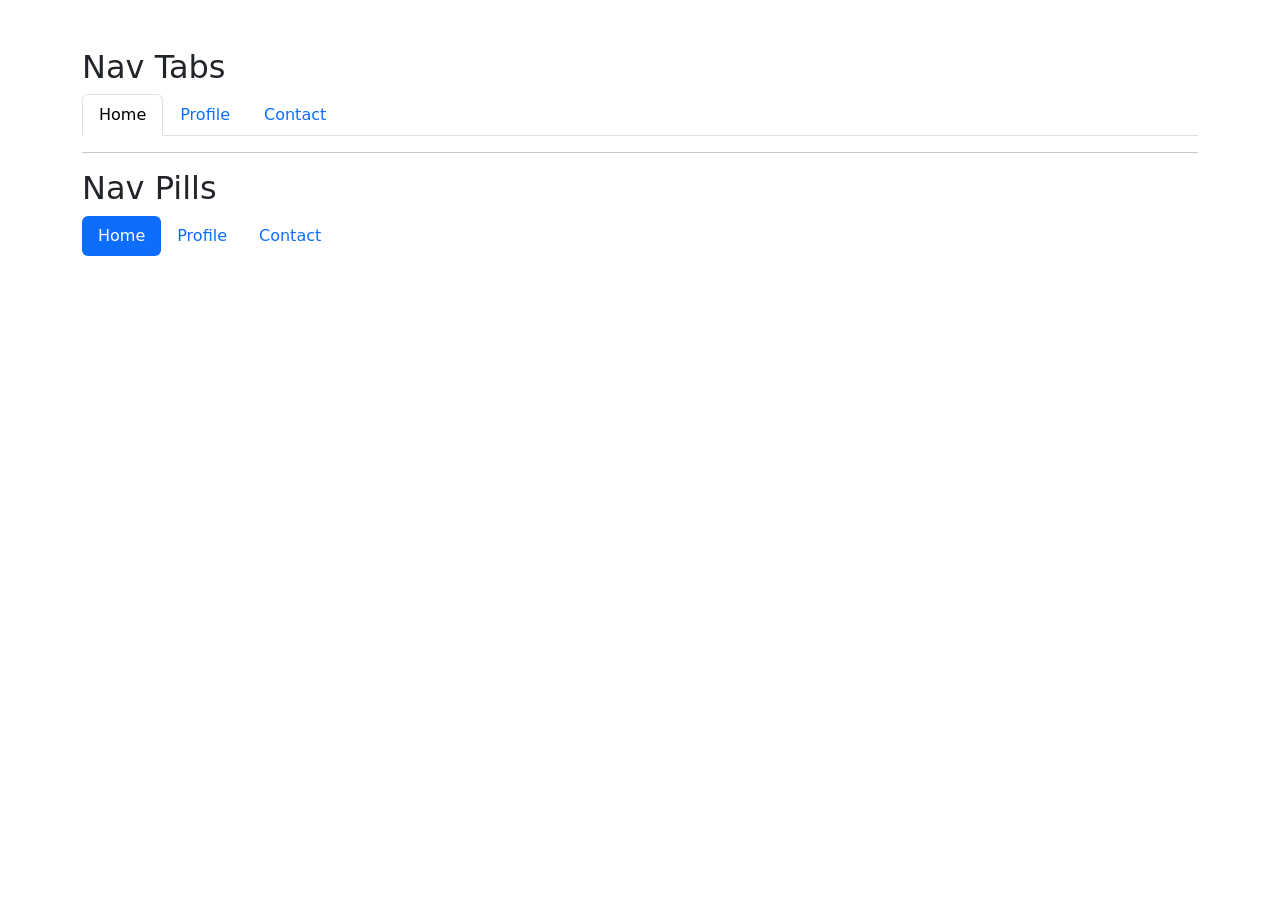
<file: BootStrap5/exercise10_2.html>
<!DOCTYPE html>
<html lang="en">
<head>
    <meta charset="UTF-8">
    <meta name="viewport" content="width=device-width, initial-scale=1.0">
    <title>Exercise 10.2</title>

    <link href="https://cdn.jsdelivr.net/npm/bootstrap@5.3.3/dist/css/bootstrap.min.css" rel="stylesheet">
</head>
<body>

<div class="container mt-5">

<h2>Nav Tabs</h2>

<ul class="nav nav-tabs">

<li class="nav-item">
<a class="nav-link active" href="#">
Home
</a>
</li>

<li class="nav-item">
<a class="nav-link" href="#">
Profile
</a>
</li>

<li class="nav-item">
<a class="nav-link" href="#">
Contact
</a>
</li>

</ul>

<hr>

<h2>Nav Pills</h2>

<ul class="nav nav-pills">

<li class="nav-item">
<a class="nav-link active" href="#">
Home
</a>
</li>

<li class="nav-item">
<a class="nav-link" href="#">
Profile
</a>
</li>

<li class="nav-item">
<a class="nav-link" href="#">
Contact
</a>
</li>

</ul>

</div>

<script src="https://cdn.jsdelivr.net/npm/bootstrap@5.3.3/dist/js/bootstrap.bundle.min.js"></script>

</body>
</html>
</file>
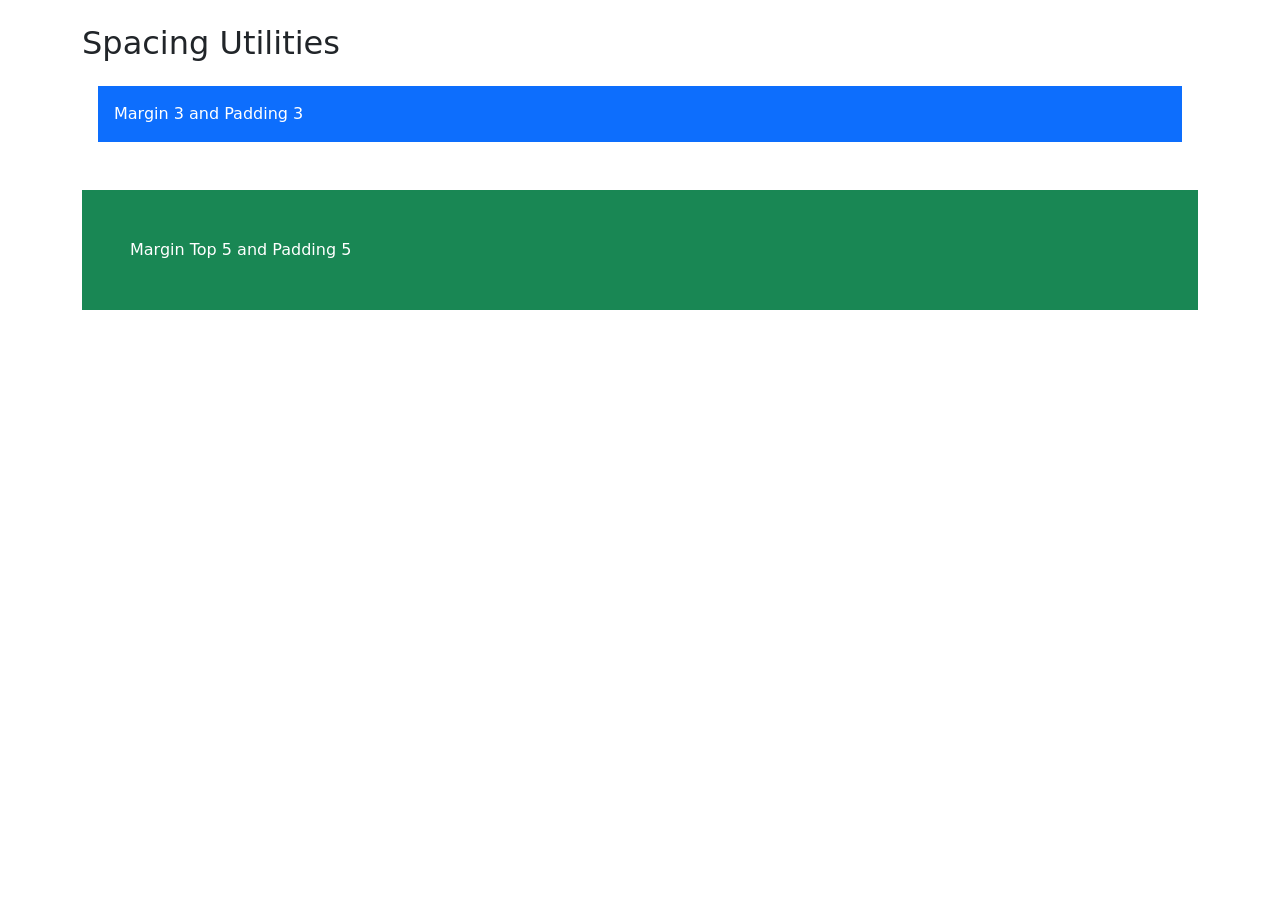
<file: BootStrap5/exercise12_1.html>
<!DOCTYPE html>
<html lang="en">
<head>
    <meta charset="UTF-8">
    <meta name="viewport" content="width=device-width, initial-scale=1.0">
    <title>Exercise 12.1</title>

    <link href="https://cdn.jsdelivr.net/npm/bootstrap@5.3.3/dist/css/bootstrap.min.css" rel="stylesheet">
</head>
<body>

<div class="container">

    <h2 class="mt-4 mb-4">
        Spacing Utilities
    </h2>

    <div class="bg-primary text-white p-3 m-3">
        Margin 3 and Padding 3
    </div>

    <div class="bg-success text-white mt-5 p-5">
        Margin Top 5 and Padding 5
    </div>

</div>

<script src="https://cdn.jsdelivr.net/npm/bootstrap@5.3.3/dist/js/bootstrap.bundle.min.js"></script>

</body>
</html>
</file>
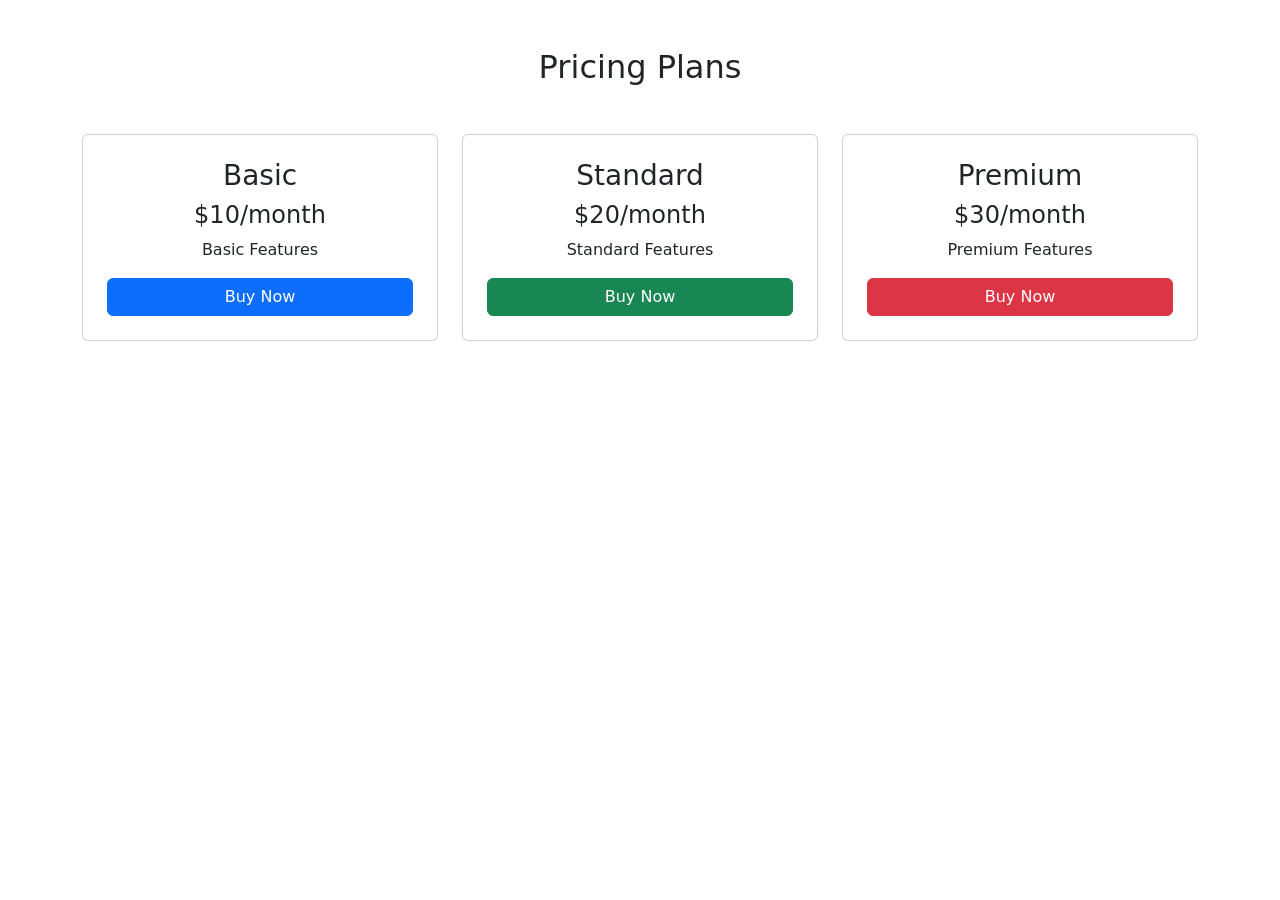
<file: BootStrap5/exercise12_2.html>
<!DOCTYPE html>
<html lang="en">
<head>
    <meta charset="UTF-8">
    <meta name="viewport" content="width=device-width, initial-scale=1.0">
    <title>Exercise 12.2</title>

    <link href="https://cdn.jsdelivr.net/npm/bootstrap@5.3.3/dist/css/bootstrap.min.css" rel="stylesheet">
</head>
<body>

<div class="container py-5">

    <h2 class="text-center mb-5">
        Pricing Plans
    </h2>

    <div class="row">

        <div class="col-md-4">
            <div class="card text-center p-4">
                <h3>Basic</h3>
                <h4>$10/month</h4>
                <p>Basic Features</p>
                <button class="btn btn-primary">
                    Buy Now
                </button>
            </div>
        </div>

        <div class="col-md-4">
            <div class="card text-center p-4">
                <h3>Standard</h3>
                <h4>$20/month</h4>
                <p>Standard Features</p>
                <button class="btn btn-success">
                    Buy Now
                </button>
            </div>
        </div>

        <div class="col-md-4">
            <div class="card text-center p-4">
                <h3>Premium</h3>
                <h4>$30/month</h4>
                <p>Premium Features</p>
                <button class="btn btn-danger">
                    Buy Now
                </button>
            </div>
        </div>

    </div>

</div>

<script src="https://cdn.jsdelivr.net/npm/bootstrap@5.3.3/dist/js/bootstrap.bundle.min.js"></script>

</body>
</html>
</file>
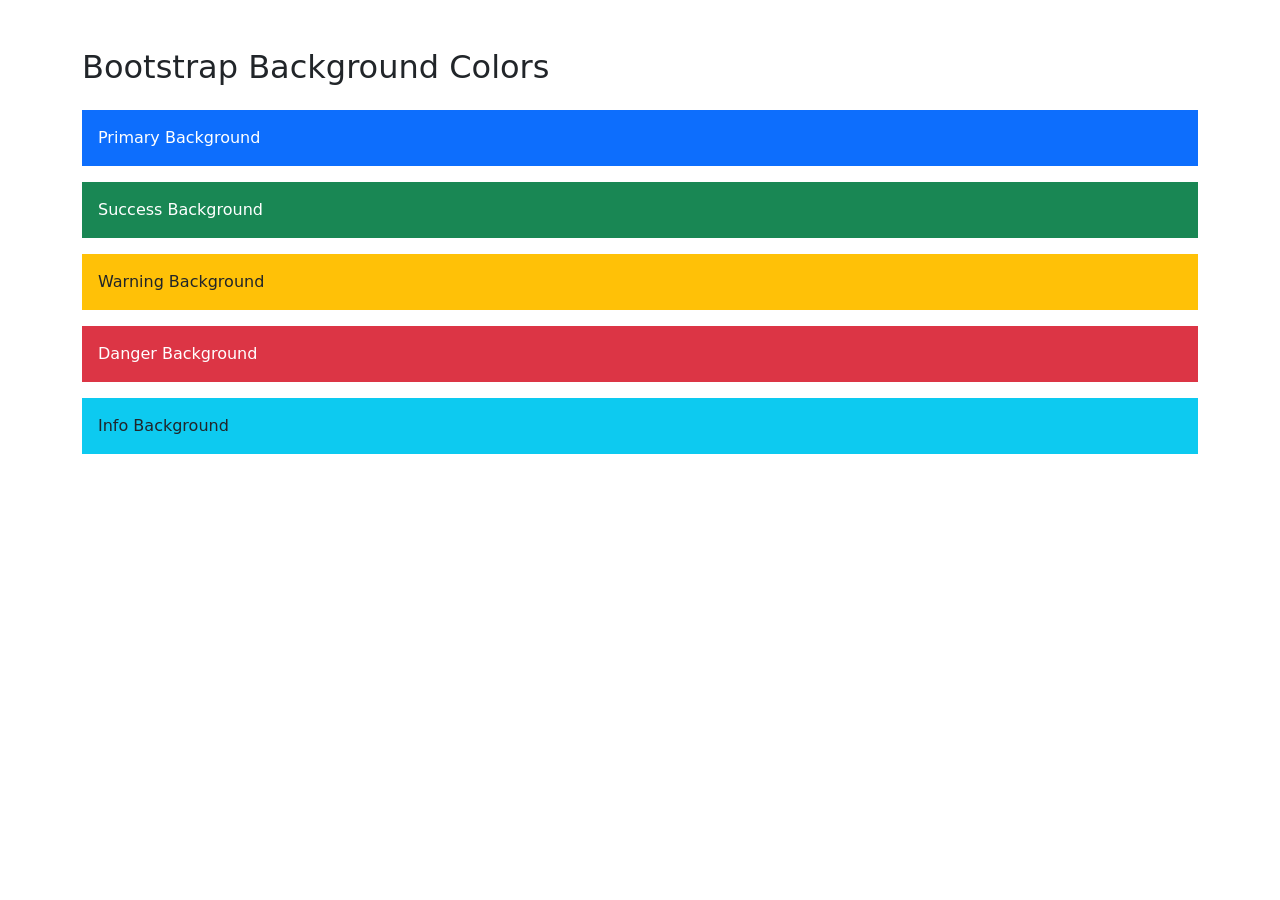
<file: BootStrap5/exercise13_1.html>
<!DOCTYPE html>
<html lang="en">
<head>
    <meta charset="UTF-8">
    <meta name="viewport" content="width=device-width, initial-scale=1.0">
    <title>Exercise 13.1</title>

    <link href="https://cdn.jsdelivr.net/npm/bootstrap@5.3.3/dist/css/bootstrap.min.css" rel="stylesheet">
</head>
<body>

<div class="container mt-5">

    <h2 class="mb-4">Bootstrap Background Colors</h2>

    <div class="bg-primary text-white p-3 mb-3">
        Primary Background
    </div>

    <div class="bg-success text-white p-3 mb-3">
        Success Background
    </div>

    <div class="bg-warning p-3 mb-3">
        Warning Background
    </div>

    <div class="bg-danger text-white p-3 mb-3">
        Danger Background
    </div>

    <div class="bg-info p-3 mb-3">
        Info Background
    </div>

</div>

</body>
</html>
</file>
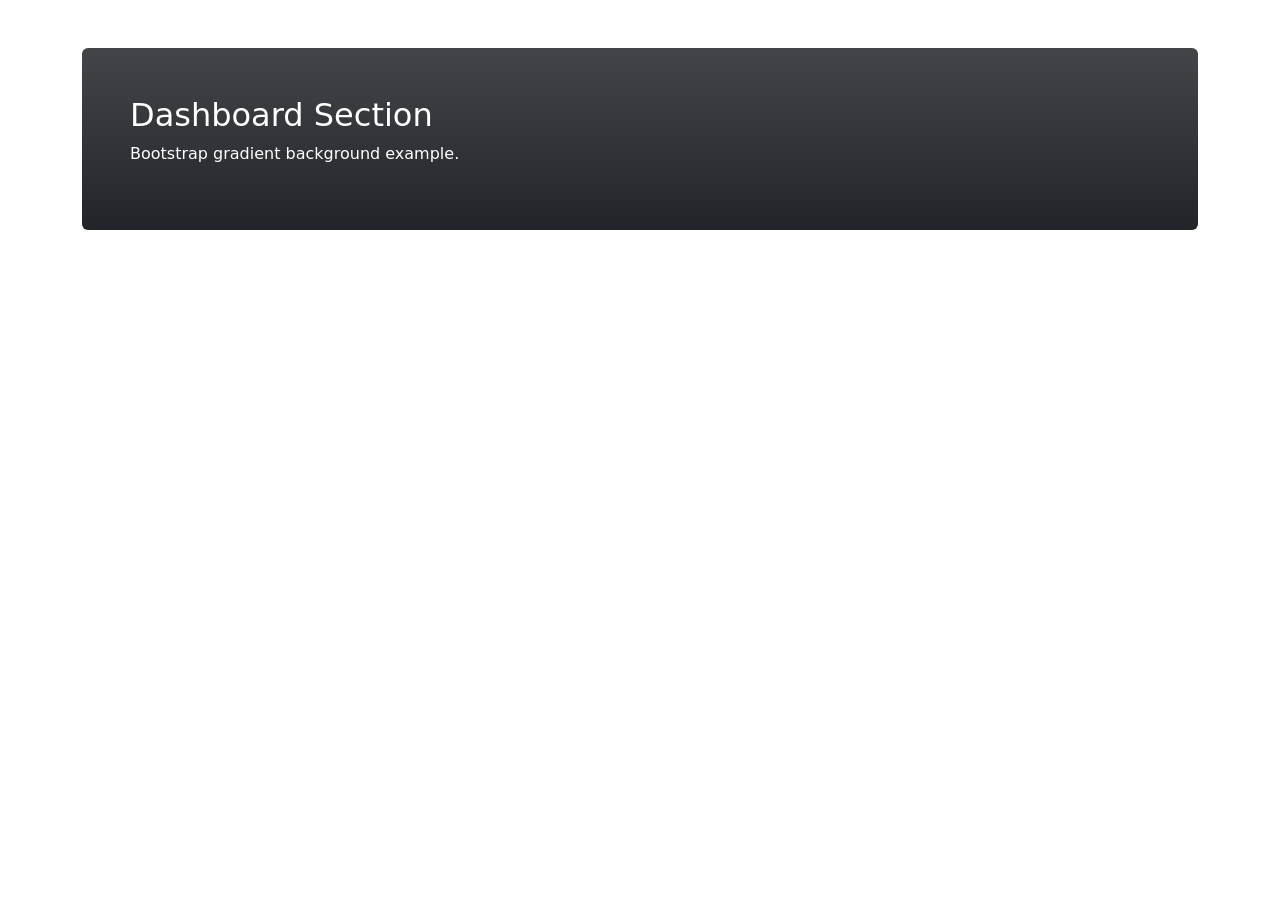
<file: BootStrap5/exercise13_2.html>
<!DOCTYPE html>
<html lang="en">
<head>
<meta charset="UTF-8">
<meta name="viewport" content="width=device-width, initial-scale=1.0">
<title>Exercise 13.2</title>

<link href="https://cdn.jsdelivr.net/npm/bootstrap@5.3.3/dist/css/bootstrap.min.css" rel="stylesheet">

</head>
<body>

<div class="container mt-5">

<div class="bg-dark bg-gradient text-white p-5 rounded">

<h2>Dashboard Section</h2>

<p>
Bootstrap gradient background example.
</p>

</div>

</div>

</body>
</html>
</file>
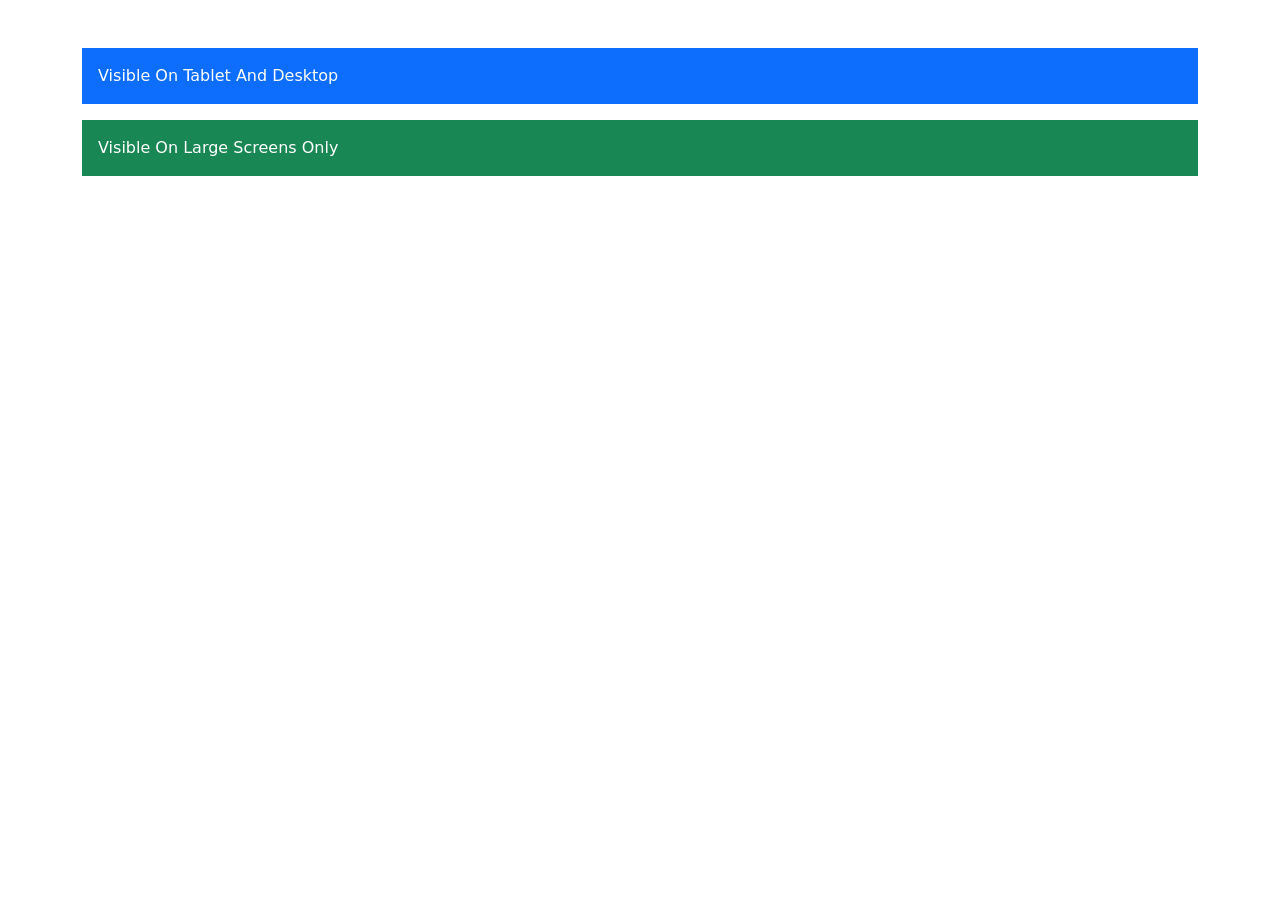
<file: BootStrap5/exercise14_1.html>
<!DOCTYPE html>
<html lang="en">
<head>
<meta charset="UTF-8">
<meta name="viewport" content="width=device-width, initial-scale=1.0">
<title>Exercise 14.1</title>

<link href="https://cdn.jsdelivr.net/npm/bootstrap@5.3.3/dist/css/bootstrap.min.css" rel="stylesheet">

</head>
<body>

<div class="container mt-5">

<div class="d-none d-md-block bg-primary text-white p-3">

Visible On Tablet And Desktop

</div>

<div class="d-none d-lg-flex bg-success text-white p-3 mt-3">

Visible On Large Screens Only

</div>

</div>

</body>
</html>
</file>
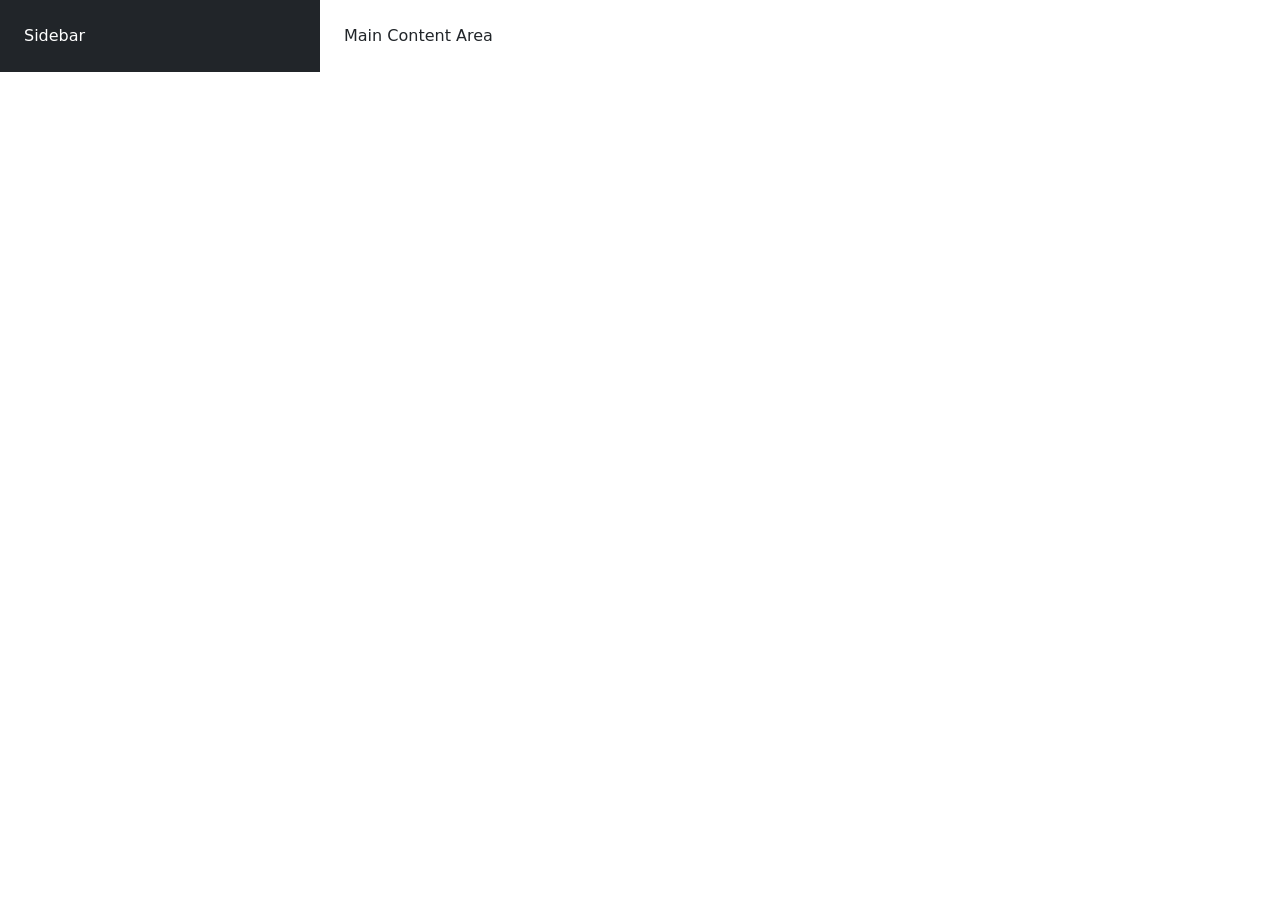
<file: BootStrap5/exercise14_2.html>
<!DOCTYPE html>
<html lang="en">
<head>
<meta charset="UTF-8">
<meta name="viewport" content="width=device-width, initial-scale=1.0">
<title>Exercise 14.2</title>

<link href="https://cdn.jsdelivr.net/npm/bootstrap@5.3.3/dist/css/bootstrap.min.css" rel="stylesheet">

</head>
<body>

<div class="container-fluid">

<div class="row">

<div class="col-md-3 d-none d-md-block bg-dark text-white p-4">

Sidebar

</div>

<div class="col-md-9 p-4">

Main Content Area

</div>

</div>

</div>

</body>
</html>
</file>
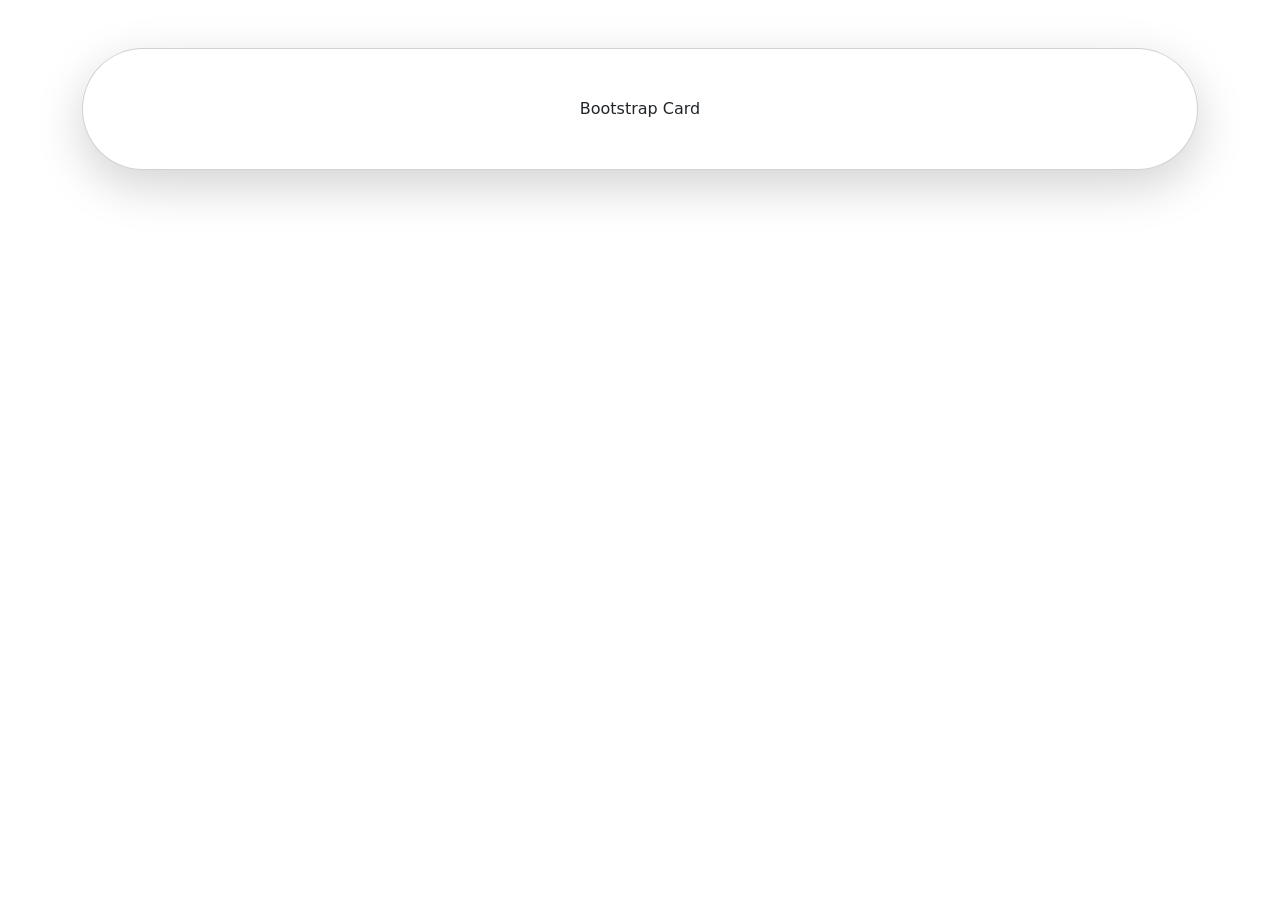
<file: BootStrap5/exercise15_2.html>
<!DOCTYPE html>
<html lang="en">
<head>
<meta charset="UTF-8">
<meta name="viewport" content="width=device-width, initial-scale=1.0">
<title>Exercise 15.2</title>

<link href="https://cdn.jsdelivr.net/npm/bootstrap@5.3.3/dist/css/bootstrap.min.css" rel="stylesheet">

</head>
<body>

<div class="container mt-5">

<div class="card shadow-lg rounded-pill p-5 text-center">

Bootstrap Card

</div>

</div>

</body>
</html>
</file>
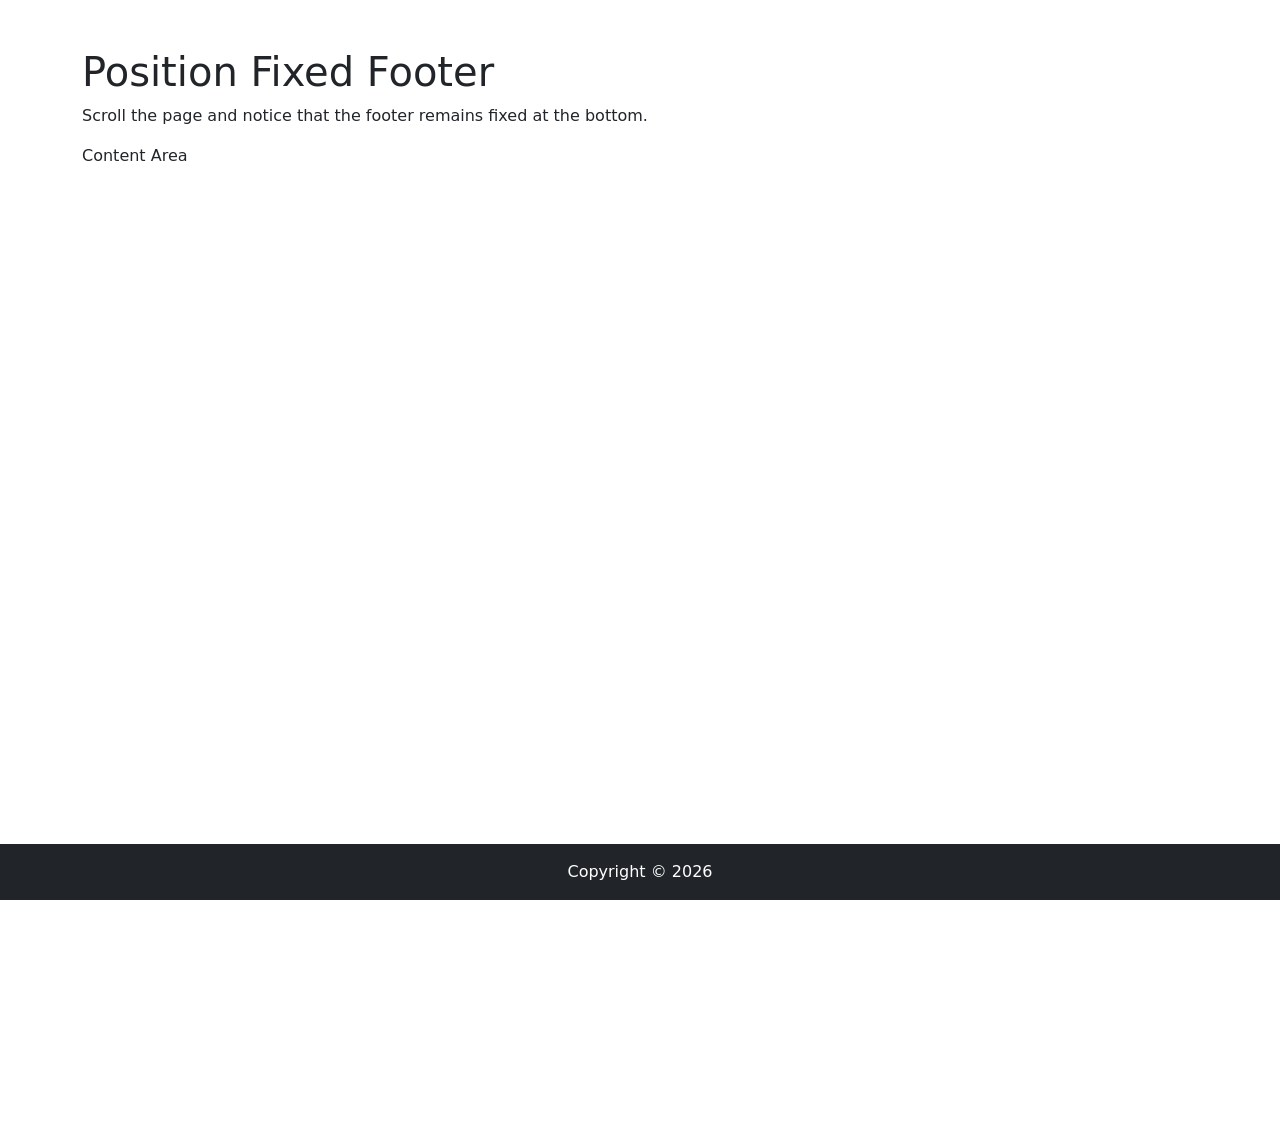
<file: BootStrap5/exercise16_1.html>
<!DOCTYPE html>
<html lang="en">
<head>
    <meta charset="UTF-8">
    <meta name="viewport" content="width=device-width, initial-scale=1.0">
    <title>Exercise 16.1</title>

    <link href="https://cdn.jsdelivr.net/npm/bootstrap@5.3.3/dist/css/bootstrap.min.css" rel="stylesheet">
</head>
<body>

<div class="container mt-5">

    <h1>Position Fixed Footer</h1>

    <p>
        Scroll the page and notice that the footer remains fixed at the bottom.
    </p>

    <div style="height:1000px;">
        Content Area
    </div>

</div>

<footer class="position-fixed bottom-0 start-0 w-100 bg-dark text-white text-center p-3">

    Copyright © 2026

</footer>

</body>
</html>
</file>
